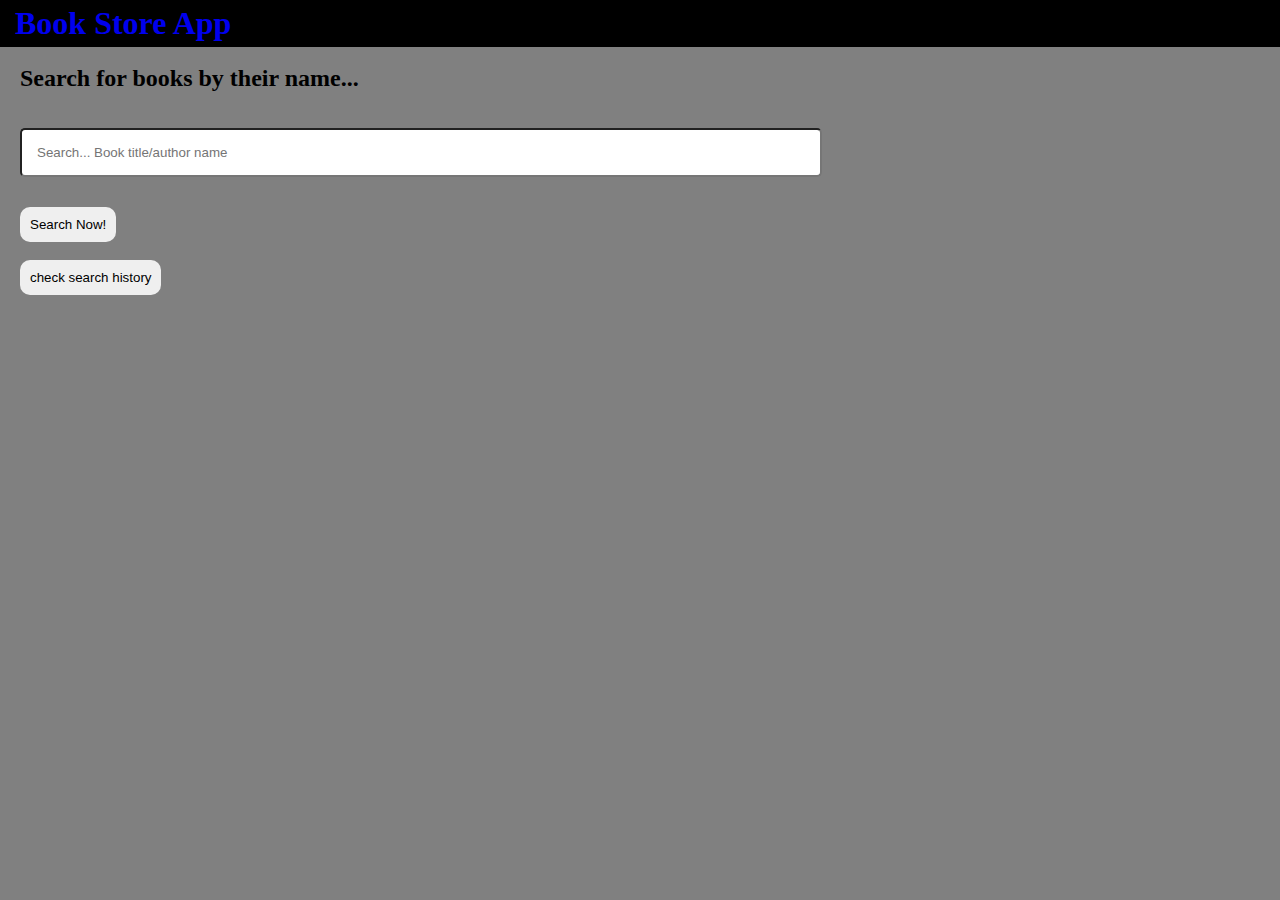
<file: index.html>
<!DOCTYPE html>
<html lang="en">

<head>
    <meta charset="UTF-8">
    <meta name="viewport" content="width=device-width, initial-scale=1.0">
    <meta http-equiv="X-UA-Compatible" content="ie=edge">
    <meta name="Description" content="Book App for module 3" />
    <link rel="stylesheet" href="style.css">
    <link href="https://cdn.jsdelivr.net/npm/bootstrap@5.3.0-alpha1/dist/css/bootstrap.min.css" rel="stylesheet"
        integrity="sha384-GLhlTQ8iRABdZLl6O3oVMWSktQOp6b7In1Zl3/Jr59b6EGGoI1aFkw7cmDA6j6gD" crossorigin="anonymous">
    <title>Book app</title>
</head>

<body>

    <div class="top">
        <h1><a href="./index.html">Book Store App</a></h1>
    </div>
    <br>

    <h2>Search for books by their name...</h2><br><br>
    <input type="text" placeholder="Search... Book title/author name" class="input"><br>
    <button id="btn">Search Now!</button><br><br>
<button id = "btn2" onclick="historyPage()">check search history</button><br><br>
    <div class="container d-flex flex-wrap"></div>





    <script src="index.js"></script>
    <script src="https://cdn.jsdelivr.net/npm/bootstrap@5.3.0-alpha1/dist/js/bootstrap.bundle.min.js"
        integrity="sha384-w76AqPfDkMBDXo30jS1Sgez6pr3x5MlQ1ZAGC+nuZB+EYdgRZgiwxhTBTkF7CXvN"
        crossorigin="anonymous"></script>
</body>

</html>
</file>
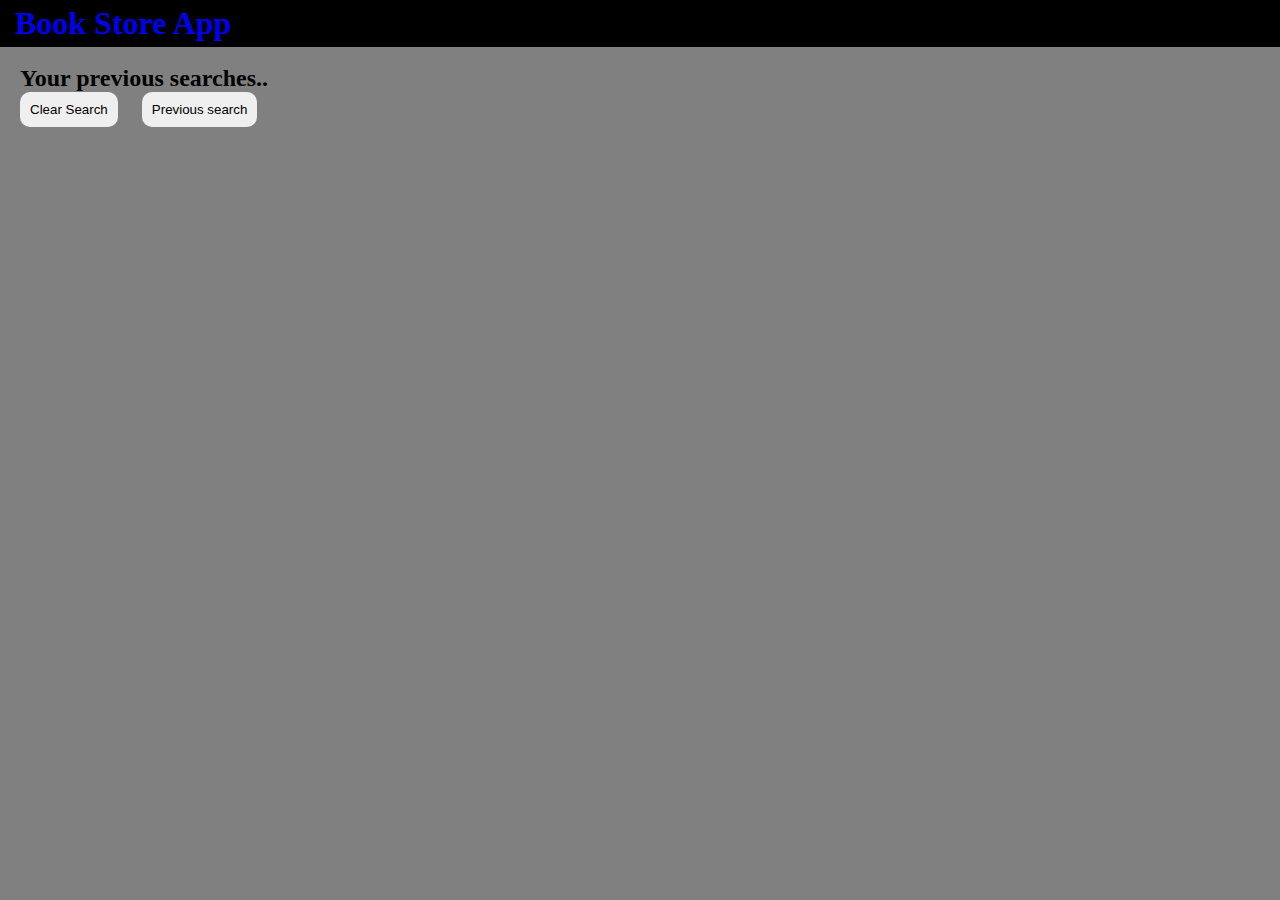
<file: history.html>
<!DOCTYPE html>
<html lang="en">

<head>
    <meta charset="UTF-8">
    <meta name="viewport" content="width=device-width, initial-scale=1.0">
    <meta http-equiv="X-UA-Compatible" content="ie=edge">
    <meta name="Description" content="Book App for module 3" />
    <link rel="stylesheet" href="style.css">
    <link href="https://cdn.jsdelivr.net/npm/bootstrap@5.3.0-alpha1/dist/css/bootstrap.min.css" rel="stylesheet"
        integrity="sha384-GLhlTQ8iRABdZLl6O3oVMWSktQOp6b7In1Zl3/Jr59b6EGGoI1aFkw7cmDA6j6gD" crossorigin="anonymous">
    <title>Book app</title>
</head>

<body>

    <div class="top">
        <h1><a href="./index.html">Book Store App</a></h1>
    </div>
    <br>

    <div class="d-flex">
        <h2>Your previous searches..</h2>
        <button class="butnclear" onclick="clearSearch()">Clear Search</button>
        <button class="previous" onclick="previousSearch()">Previous search</button>

    </div><br><br>

    <div class="tablecontainer">
       
    </div>


    <script>
let searchstorage = JSON.parse(localStorage.getItem("searched"));
localStorage.setItem("previous",JSON.stringify(searchstorage));
let olddata =  JSON.parse(localStorage.getItem("previous"));console.log(olddata)

olddata.map((data)=>
{
    localStorage.setItem("last",JSON.stringify(data));
    console.log(data)
   // localStorage.setItem("previous",JSON.stringify(data));
let container=document.querySelector(".tablecontainer");
container.innerHTML += 
    `
    <table class="table table-dark table-hover">
            <tbody class="table-group-divider">
                <tr>
                  <td>${data.query}</td>
                  <td>${data.date}, ${data.time}</td>
                </tr>
              </tbody>
            </table>
    `

})

function clearSearch()
{
    localStorage.clear();
    let container=document.querySelector(".tablecontainer");
container.innerHTML = '';

}
function previousSearch()
{

window.location.href="./searched.html";
}

    </script>
    <script src="https://cdn.jsdelivr.net/npm/bootstrap@5.3.0-alpha1/dist/js/bootstrap.bundle.min.js"
        integrity="sha384-w76AqPfDkMBDXo30jS1Sgez6pr3x5MlQ1ZAGC+nuZB+EYdgRZgiwxhTBTkF7CXvN"
        crossorigin="anonymous"></script>
</body>

</html>
</file>
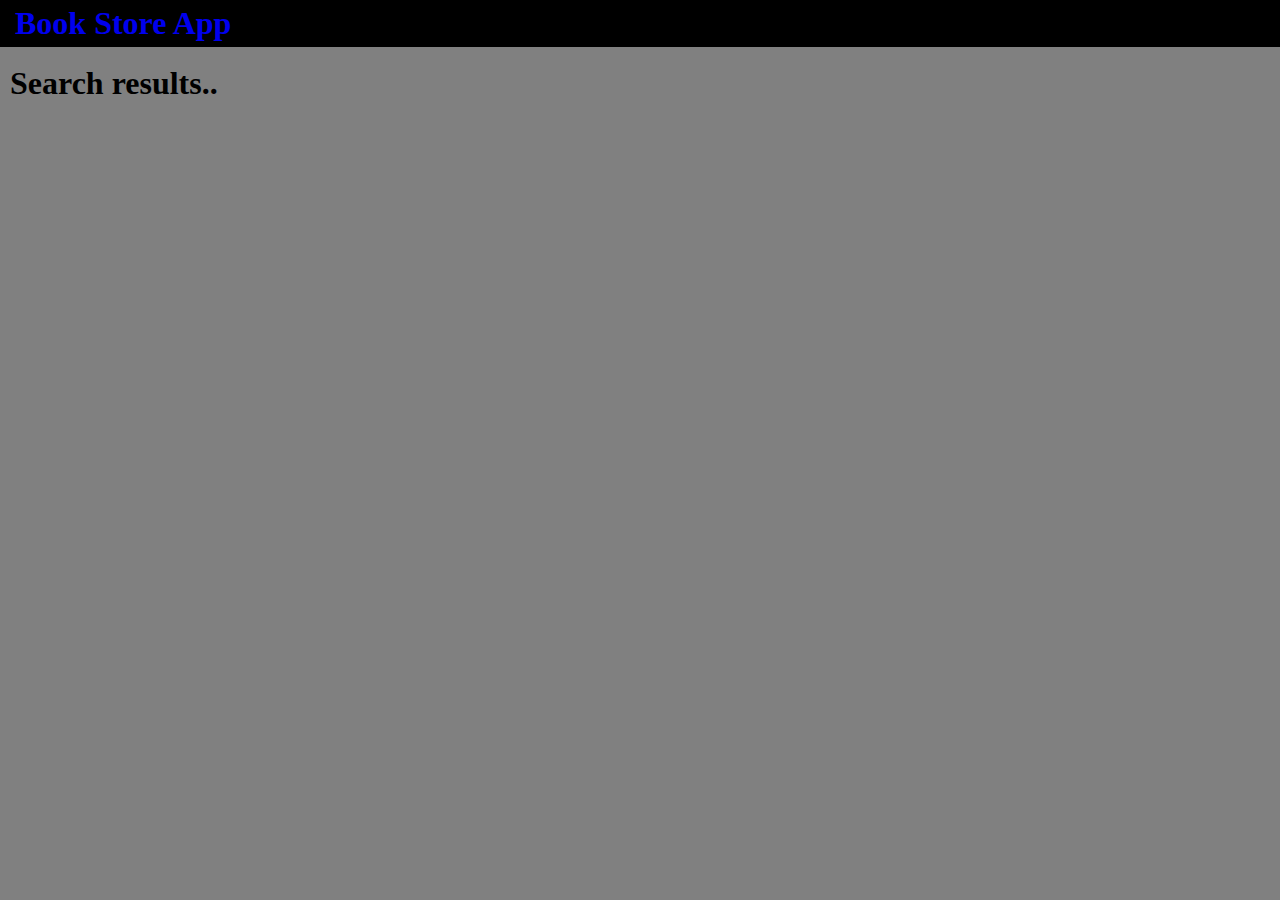
<file: searched.html>
<!DOCTYPE html>
<html lang="en">

<head>
    <meta charset="UTF-8">
    <meta name="viewport" content="width=device-width, initial-scale=1.0">
    <meta http-equiv="X-UA-Compatible" content="ie=edge">
    <meta name="Description" content="Book App for module 3" />
    <link rel="stylesheet" href="style.css">
    <link href="https://cdn.jsdelivr.net/npm/bootstrap@5.3.0-alpha1/dist/css/bootstrap.min.css" rel="stylesheet"
        integrity="sha384-GLhlTQ8iRABdZLl6O3oVMWSktQOp6b7In1Zl3/Jr59b6EGGoI1aFkw7cmDA6j6gD" crossorigin="anonymous">
    <title>Book app</title>
</head>

<body>

    <div class="top">
        <h1><a href="./index.html">Book Store App</a></h1>
    </div>
    <br>
    <h1>Search results..</h1>
    <br><br>
    <div class="tablecontainer"></div> <br>
    <div class="container d-flex gap-1 flex-wrap"></div>

<script>
let books = JSON.parse(localStorage.getItem("last"))
console.log(books)

    let container=document.querySelector(".tablecontainer");
   // let container2=document.querySelector(".container")
container.innerHTML += 
    `
    <table class="table table-dark table-hover">
            <tbody class="table-group-divider">
                <tr>
                  <td>${books.query}</td>
                  <td>${books.date}, ${books.time}</td>
                </tr>
              </tbody>
            </table>
    `
    books.bookdata.map((x)=>{
        let container2=document.querySelector(".container")
container2.innerHTML +=
`<div class="card" style="width: 18rem;">
                <img src="${x.volumeInfo.imageLinks["smallThumbnail"]}" class="card-img-top" alt="...">
                <div class="card-body">
                  <h5 class="card-title">Title: ${x.volumeInfo["title"]}  </h5>
                  <p class="card-text">Author Name: ${x.volumeInfo["authors"]}  </p>
                </div>
                <ul class="list-group list-group-flush">
                  <li class="list-group-item">Publisher: ${x.volumeInfo["publisher"]} </li>
                  <li class="list-group-item">Publish Date: ${x.volumeInfo["publishedDate"]} </li>
                  <li class="list-group-item">PageCount: ${x.volumeInfo["pageCount"]} </li>
                </ul>
                <div class="card-body">
                <button>Buy link<a href="${x.saleInfo["buyLink"]}"></a></button>
                </div>
              </div>`
});

</script>
    <script src="https://cdn.jsdelivr.net/npm/bootstrap@5.3.0-alpha1/dist/js/bootstrap.bundle.min.js"
    integrity="sha384-w76AqPfDkMBDXo30jS1Sgez6pr3x5MlQ1ZAGC+nuZB+EYdgRZgiwxhTBTkF7CXvN"
    crossorigin="anonymous"></script>
</body>

</html>
</file>
<file: style.css>
*{
    padding:0%;
    margin:0%;
}
body{
    background-color:gray !important;
    
}
input
{
    width: 60%!important;
    padding:15px!important;
    border-radius: 5px!important;
    margin-bottom: 30px!important;
    margin-left: 20px !important;
}
h2{margin-left: 20px!important;}
h1{margin-left: 10px!important;}
button{
    margin-left: 20px!important;
    padding:10px!important;
    border:none!important;
    border-radius: 10px!important;
}
.top{
    background-color: black;
width:100%;
padding:5px;

}
.card-img-top
{
width:100%;
height:15vw;
object-fit:fill;
}

 h1 a
 {text-decoration: none;
}
button a{text-decoration: none;
}
</file>
